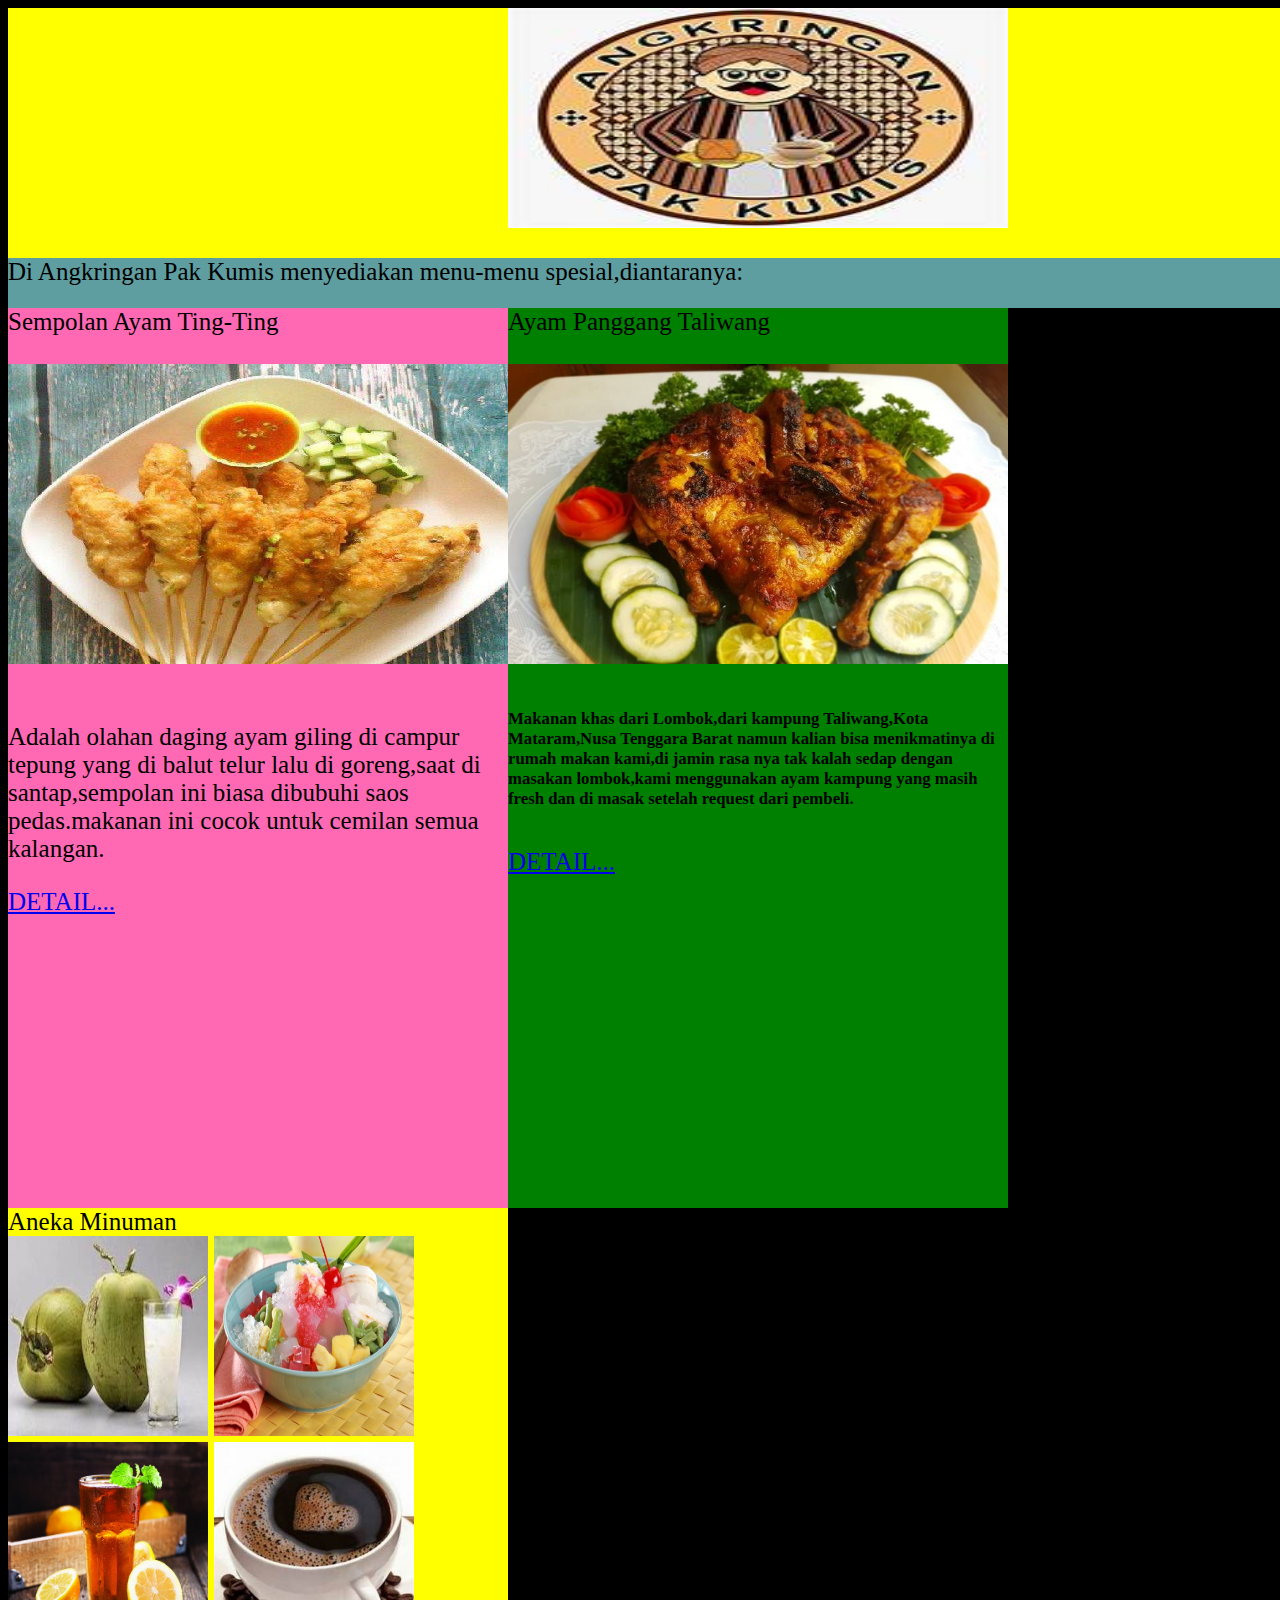
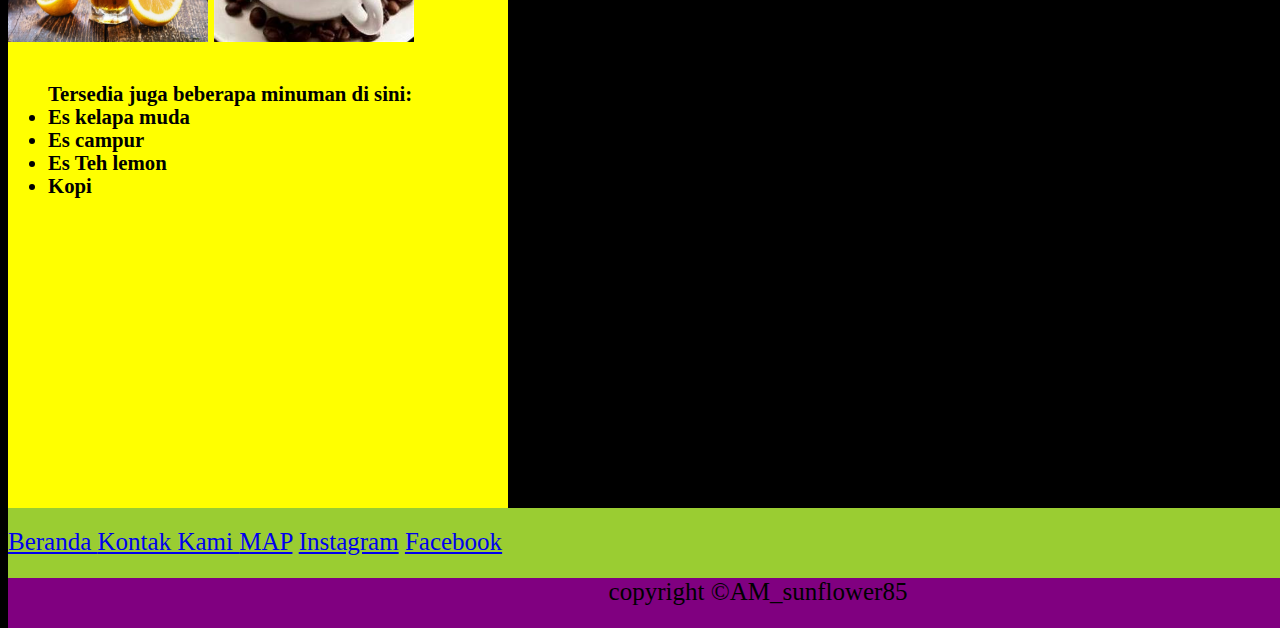
<file: index.html>
<!DOCTYPE html>
<html>
 <head>
			<title>Depot Pak Kumis</title>
		 <style>
				body{
					background-color: black;
					background-size: cover;
				}
	</style>
			 <meta charset="utf-8">
			 <link rel="stylesheet" href="css/style.css">
</head>
	<body>
	<div class="judul1"> <center>
		<img src="images/image01.jpg" width="500px" height="220px" ></center>
	</div>
		<br>
	<div class="para1">Di Angkringan Pak Kumis menyediakan menu-menu spesial,diantaranya:
		</div>
	<br>
	<div class="anak1">Sempolan Ayam Ting-Ting
	<br>
		<br>
  <img src="images/image2.jpg" width="500" height="300"> 
	<br>
	  <p >   <br> Adalah olahan daging ayam giling di campur tepung yang di balut telur lalu di goreng,saat di santap,sempolan ini biasa dibubuhi saos pedas.makanan ini cocok untuk cemilan semua kalangan.</p>  
	 <a href="detail1.html">DETAIL...</a>
	</div>
	<br>
	<br>	
	<div class="anak2">Ayam Panggang Taliwang
		<br>
		<br>
	<img src="images/image02.jpg" width="500" height="300">
	<br>
	  <h6>
				Makanan khas dari Lombok,dari kampung Taliwang,Kota Mataram,Nusa Tenggara Barat
					namun kalian bisa menikmatinya di rumah makan kami,di jamin rasa nya tak kalah sedap dengan masakan lombok,kami menggunakan ayam kampung yang masih fresh dan di masak setelah request dari pembeli.
		</h6>
		<a href="detail2.html">DETAIL...</a>
		<br>
		<br>
	</div>
	<div class="anak3">Aneka Minuman
		<br>
		<img src="images/imagea.jpg" width="200" height="200">
		<img src="images/imageb.jpg" width="200" height="200">
		<img src="images/imaged.jpg" width="200" height="200">
		<img src="images/imagec.jpg" width="200" height="200">
		<br>
		<h5>
			<ul>Tersedia juga beberapa minuman di sini:
				
				<li>Es kelapa muda</li>
				<li>Es campur</li>
				<li>Es Teh lemon </li>
				<li>Kopi </li>	
			</ul>
		</h5>
	</div>
<div
	class="para2">
	<a href="index.html">Beranda </a>
	<a href="Kontak-kami.html">Kontak Kami </a>
	<a href="https://www.google.com.hk/maps/place/Agkrigan+mbh+karwo/@-7.7526094,111.4582973,20.34z/data=!4m21!1m15!4m14!1m6!1m2!1s0x2e7812da610b5d75:0x5f061c020afb0fdb!2sPanggih,+Trowulan,+Mojokerto,+East+Java,+Indonesia!2m2!1d112.3889132!2d-7.5166419!1m6!1m2!1s0x2e79980ebf4a58ab:0x785736a11828aa88!2spalur+madiun!2m2!1d111.466342!2d-7.7576082!3m4!1s0x2e79998d8c829707:0x336c0a8bb373702a!8m2!3d-7.7527806!4d111.4584399">MAP</a>
	<a href="https://www.instagram.com/ayueambarwatie/">Instagram</a>
	<a href="https://www.facebook.com/ayueCyntanyaDya">Facebook</a>
	</div>
<div class="para3"> <center>copyright &copy;AM_sunflower85</center>
	</div>						
</body>
</html>
</file>
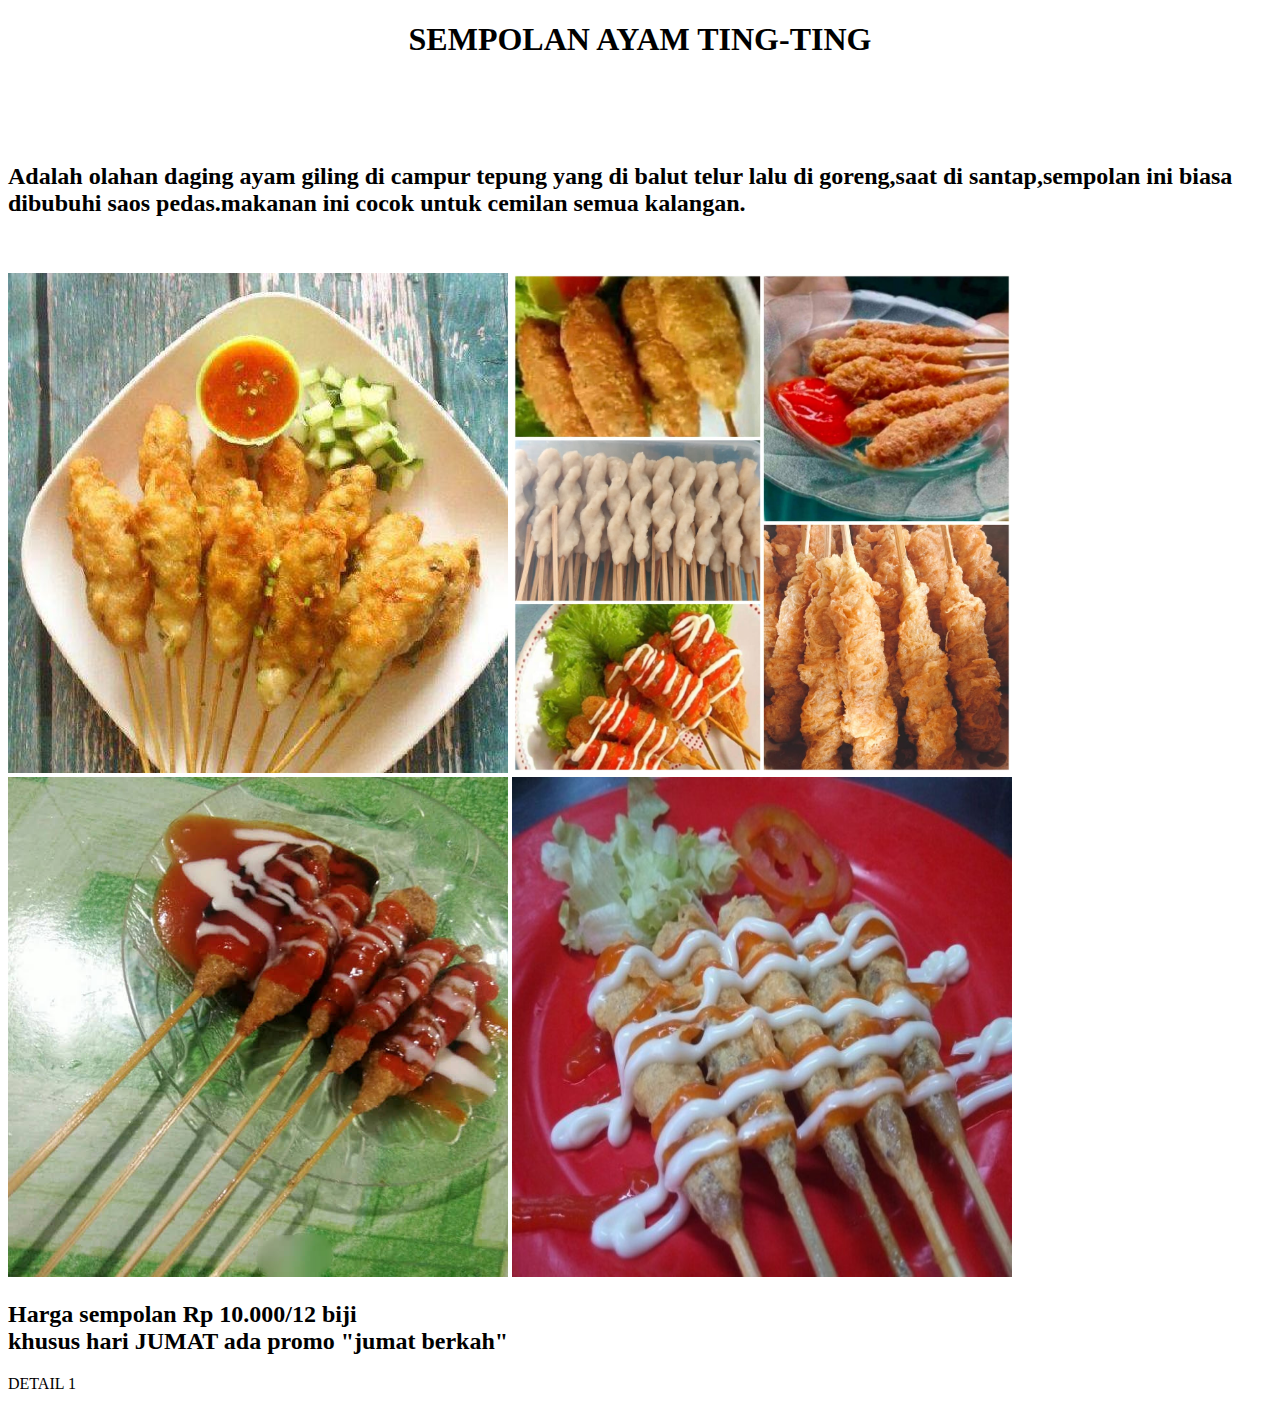
<file: detail1.html>
<!DOCTYPE html>
<html>
 <head>
			<title>Depot Pak Kumis</title>

<div class="anak1"> <center><h1>SEMPOLAN AYAM TING-TING</h1> </center>
</div>
	<br> 
	<br>
	<h2> <br> Adalah olahan daging ayam giling di campur tepung yang di balut telur lalu di goreng,saat di santap,sempolan ini biasa dibubuhi saos pedas.makanan ini cocok untuk cemilan semua kalangan.</h2>
	<br>
	<br>
	<div>
<img src="images/image2.jpg" width="500" height="500">
<img src="images/sempol12.jpg" height="500" width="500">
<img src="images/image4.jpg" height="500" width="500">
<img src="images/image5.jpg" height="500" width="500">
</div>
<div>
<h2>
	<li>Harga sempolan Rp 10.000/12 biji </li>
	<li> khusus hari JUMAT ada promo "jumat berkah"</li>
	</h2>
</div>
DETAIL 1
	</head>
</html>
</file>
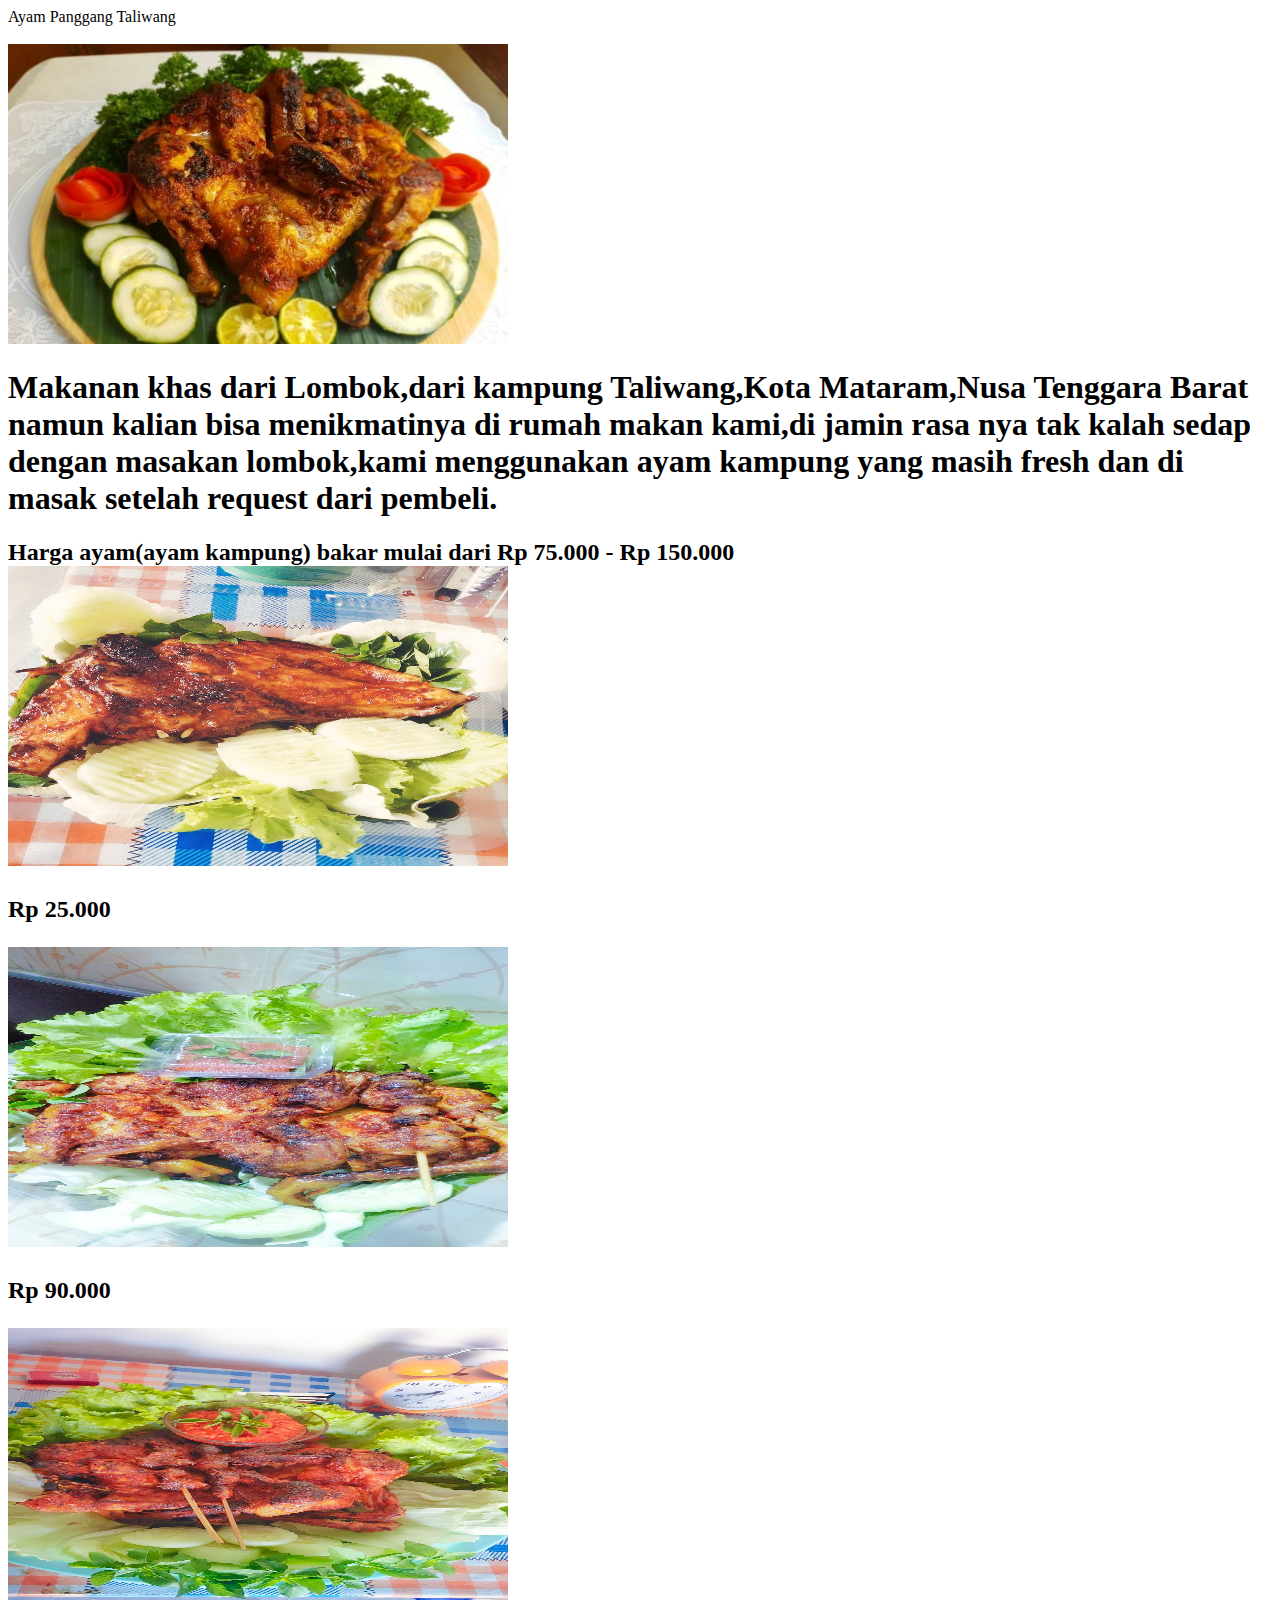
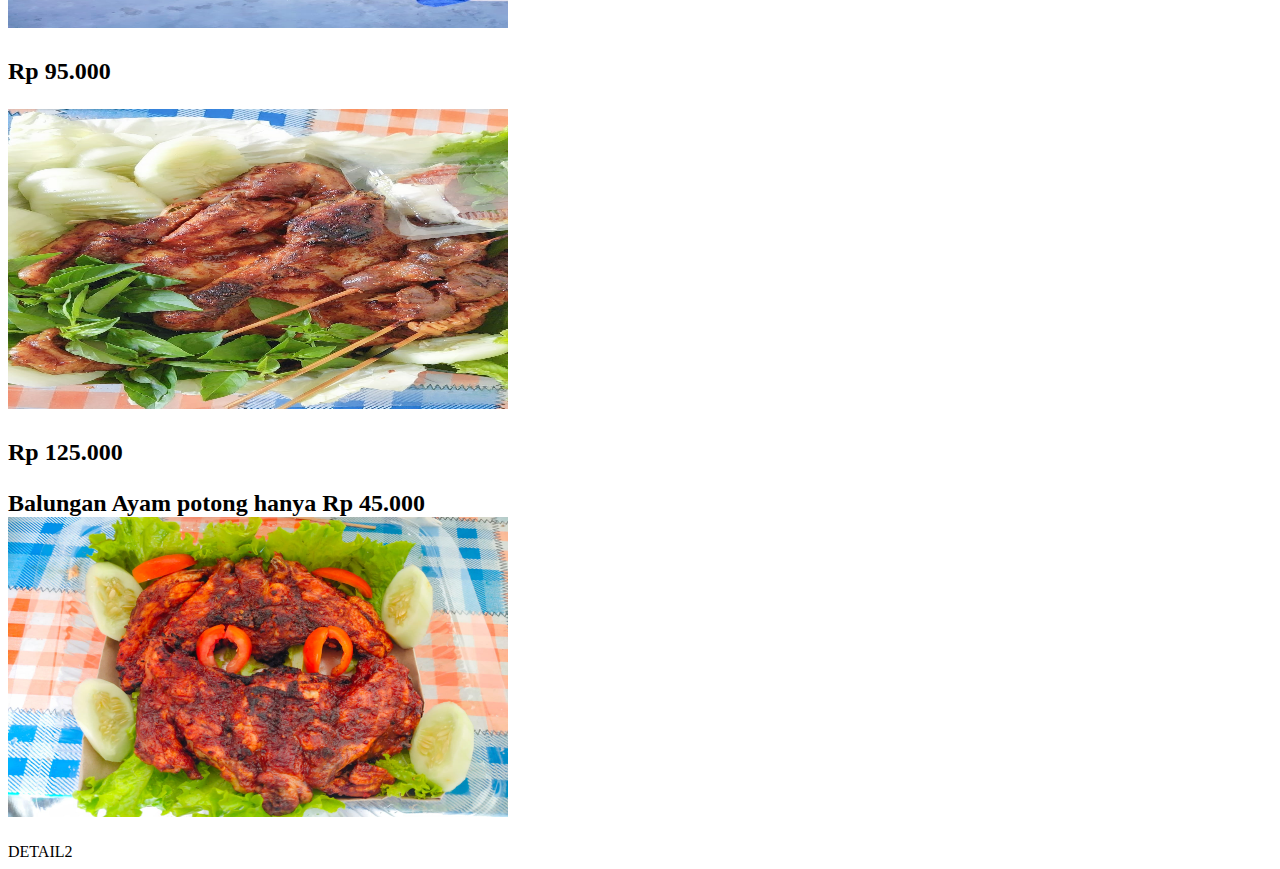
<file: detail2.html>
<!DOCTYPE html>
<html>
 <head>
			<title>Depot Pak Kumis</title>
<div class="anak2">Ayam Panggang Taliwang
		<br>
		<br>
	<img src="images/image02.jpg" width="500" height="300">
	<br>
	  <h1>
				Makanan khas dari Lombok,dari kampung Taliwang,Kota Mataram,Nusa Tenggara Barat
					namun kalian bisa menikmatinya di rumah makan kami,di jamin rasa nya tak kalah sedap dengan masakan lombok,kami menggunakan ayam kampung yang masih fresh dan di masak setelah request dari pembeli.
		</h1>
	</div>
<h2>
	<li>Harga ayam(ayam kampung) bakar mulai dari Rp 75.000 - Rp 150.000</li>
		<img src="images/25.jpg" width="500" height="300" ><p>Rp 25.000</p>
		<img src="images/95b.jpg" width="500" height="300"><P>Rp 90.000</P>
		<img src="images/95an.jpg" width="500" height="300"><p>Rp 95.000</p>
		<img src="images/125.jpg" width="500" height="300"><p>Rp 125.000</p>
	<li>Balungan Ayam potong hanya Rp 45.000</li>
		<img src="images/balung45.jpg" width="500" height="300"></h2>
		DETAIL2
	</head>
</html>
</file>
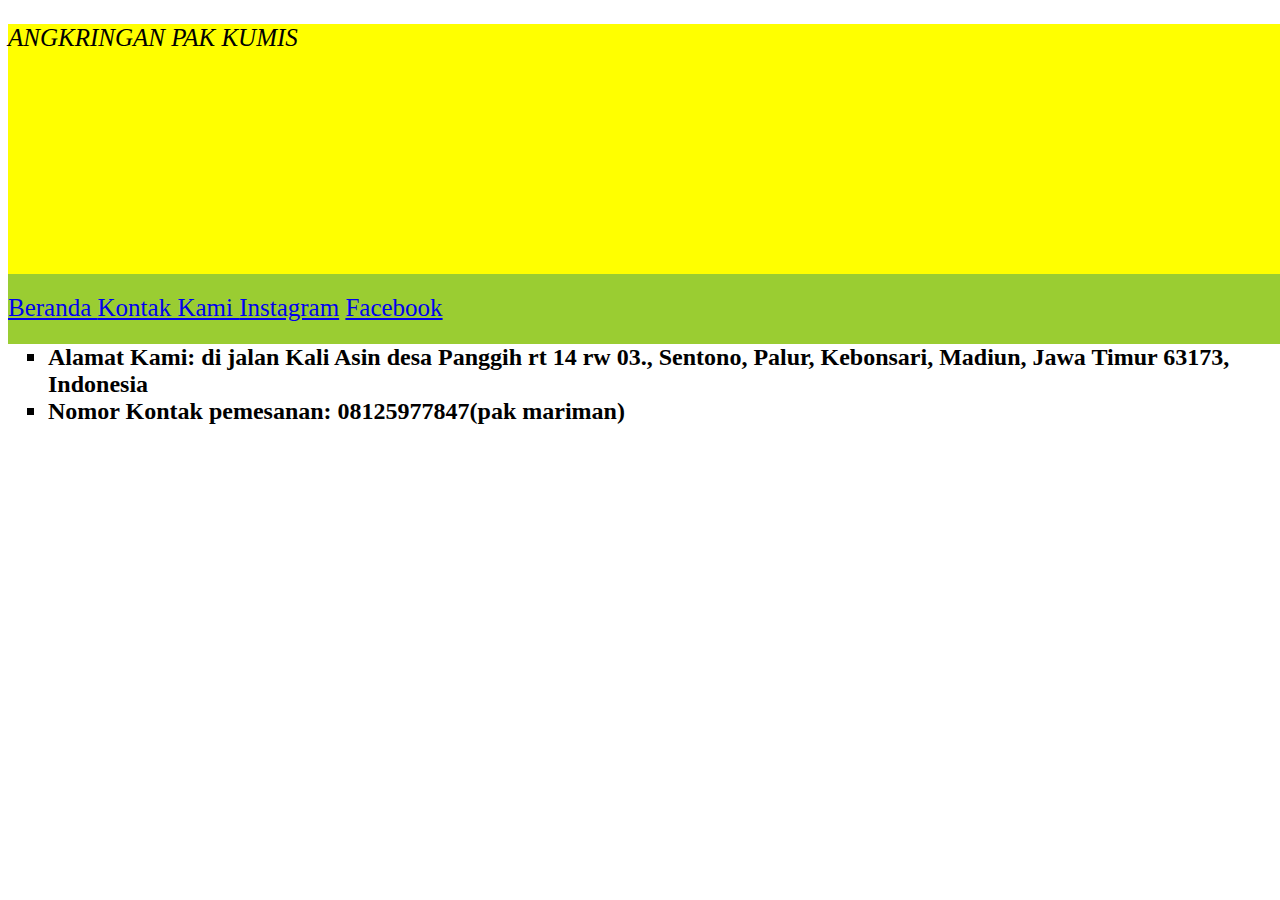
<file: Kontak-kami.html>
<!DOCTYPE html>
<html>
 <head>
			<title>Depot Pak Kumis</title>
			 <meta charset="utf-8">
			 <link rel="stylesheet" href="css/style.css">
</head>
	
<body>
	<div class="judul1">ANGKRINGAN PAK KUMIS</div>
<div class="para2">
	<a href="index.html">Beranda </a>
	<a href="Kontak-kami.html">Kontak Kami </a>
	<a href="https://www.instagram.com/ayueambarwatie/">Instagram</a>
	<a href="https://www.facebook.com/ayueCyntanyaDya">Facebook</a>
	</div>
<div>
	<h2>
	<ul type="square">
		<br>
		<br>
		<li>Alamat Kami: di jalan Kali Asin desa Panggih rt 14 rw 03.,
	Sentono, Palur, Kebonsari, Madiun, Jawa Timur 63173, Indonesia</li>
		<li>Nomor Kontak pemesanan: 08125977847(pak mariman)</li>
	</ul>
	</h2>
									
	</div>
	
	<br>
	<br>
	
</body>
</html>
</file>
<file: css/style.css>
.judul1{
background-color: yellow;
	   font-size: 25px;
	   float: left;
	   width: 1500px;
	   height: 250px;
	  font-style: italic;
}

.para1{
background-color: cadetblue;
	   font-size: 25px;
	   float: left;
	   width: 1500px;
	   height: 50px;
}

.anak1{
background-color: hotpink;
	   font-size: 25px;
	   float: left;
	   width: 500px;
	   height: 900px;
}

.anak2{
background-color: green;
	   font-size: 25px;
	   float: left;
	   width: 500px;
	   height: 900px;
}

.anak3{
background-color: yellow;
	   font-size: 25px;
	   float: left;
	   width: 500px;
	   height: 900px;
}

.para2{
background-color: yellowgreen;
	   font-size: 25px;
	   float: left;
	   width: 1500px;
	   height: 50px;
	padding-top: 20px;
}

.para3{
background-color: purple;
	   font-size: 25px;
	   float: left;
	   width: 1500px;
	   height: 50px;
	  font-style:;
}
</file>
